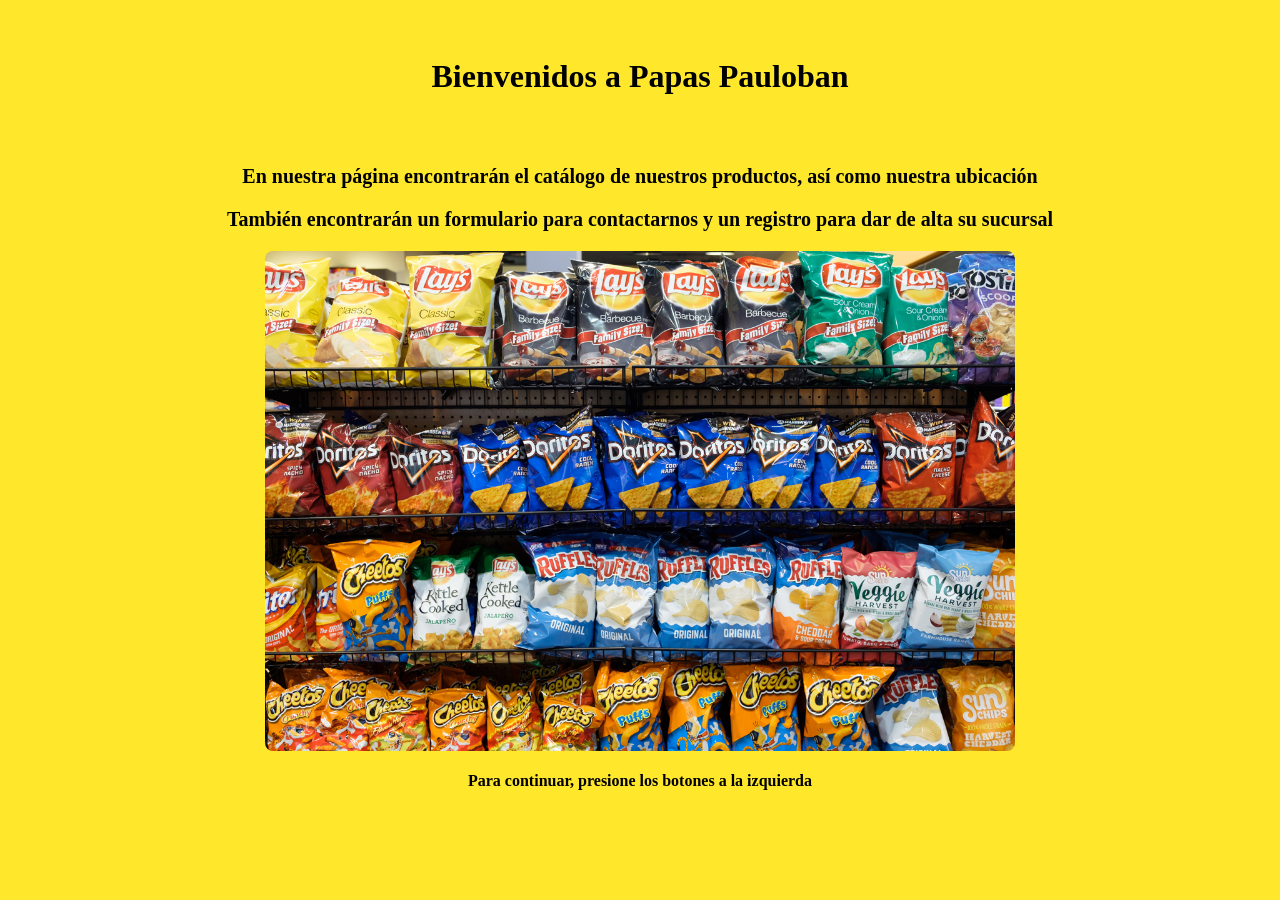
<file: bienvenida.html>
<html>
  <head>
    <link href="style.css" rel="stylesheet" type="text/css">
  </head>
  <body bgcolor="#FFE82B">
    <center>
      <br>
		  <p class="encabezado_02">Bienvenidos a Papas Pauloban</p>
      <br>
      <p class="encabezado_03">En nuestra página encontrarán el catálogo de nuestros productos, así como nuestra ubicación</p>
      <p class="encabezado_03">También encontrarán un formulario para contactarnos y un registro para dar de alta su sucursal</p>
      <img id="papas" src="papas_juntas.jpg" width="750" height="500">
      <h4>Para continuar, presione los botones a la izquierda</h4>
    </center>
  </body>
</html>
</file>
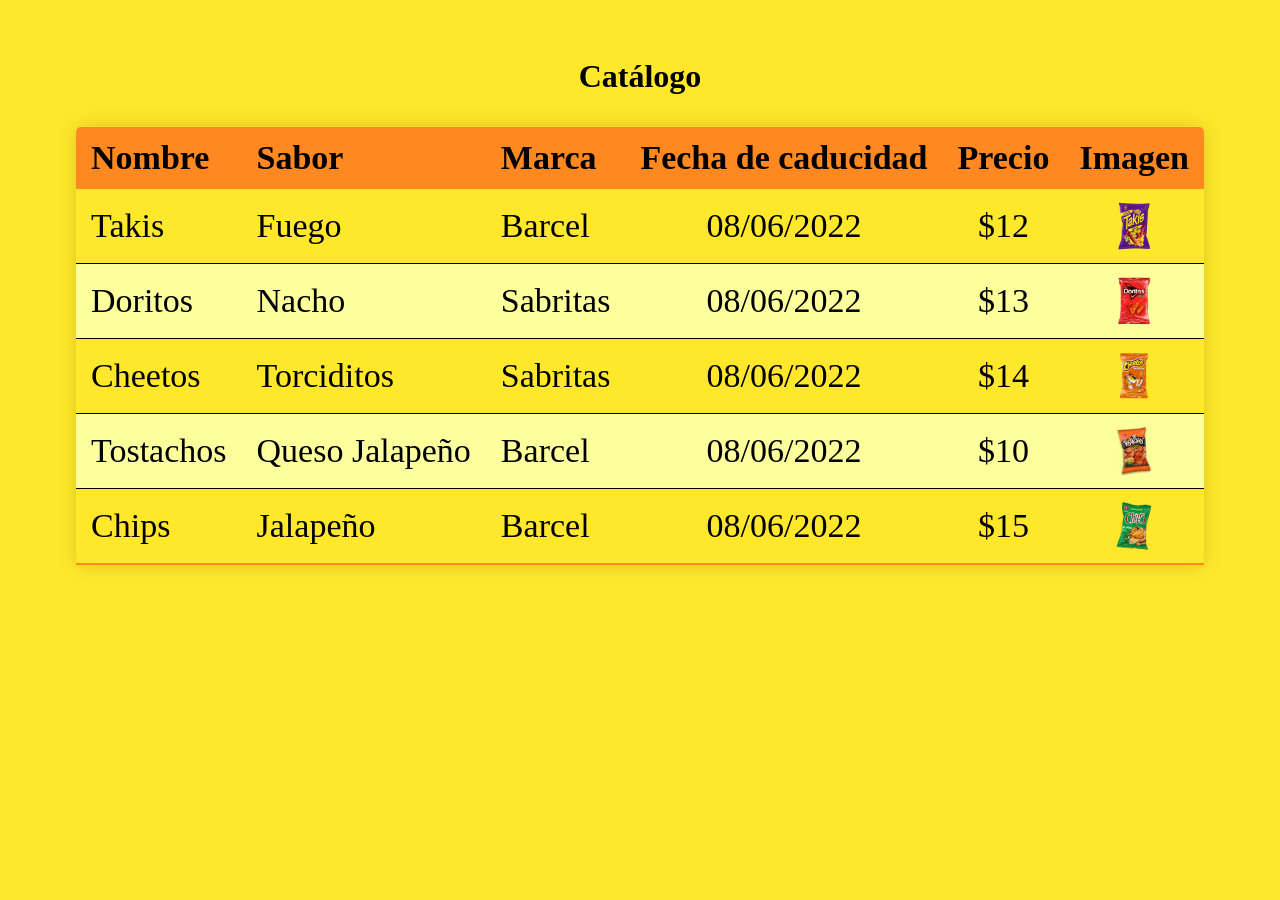
<file: catalogo.html>
<html>
  <head>
    <link href="style.css" rel="stylesheet" type="text/css">
  </head>
  <body bgcolor="#FFE82B"><center>
    <br>
    <p class="encabezado_02">Catálogo</p>
    <table class="tabla-cat">
      <thead>
        <tr>
          <td><b>Nombre</b></td>
          <td><b>Sabor</b></td>
          <td><b>Marca</b></td>
          <td align="center"><b>Fecha de caducidad</b></td>
          <td><b>Precio</b></td>
          <td><b>Imagen</b></td>
        </tr>
      </thead>
      <tbody>
        <tr>
          <td>Takis</td>
          <td>Fuego</td>
          <td>Barcel</td>
          <td align="center">08/06/2022</td>
          <td align="center">$12</td>
          <td align="center"><img src="papas_takis.png" width="50" height="50"></td>
        </tr>
        <tr class="active-row">
          <td>Doritos</td>
          <td>Nacho</td>
          <td>Sabritas</td>
          <td align="center">08/06/2022</td>
          <td align="center">$13</td>
          <td align="center"><img src="papas_doritos.png" width="50" height="50"></td>
        </tr>
        <tr>
          <td>Cheetos</td>
          <td>Torciditos</td>
          <td>Sabritas</td>
          <td align="center">08/06/2022</td>
          <td align="center">$14</td>
          <td align="center"><img src="papas_cheetos.png" width="50" height="50"></td>
        </tr>
        <tr class="active-row">
          <td>Tostachos</td>
          <td>Queso Jalapeño</td>
          <td>Barcel</td>
          <td align="center">08/06/2022</td>
          <td align="center">$10</td>
          <td align="center"><img src="papas_tostachos.png" width="50" height="50"></td>
        </tr>
        <tr>
          <td>Chips</td>
          <td>Jalapeño</td>
          <td>Barcel</td>
          <td align="center">08/06/2022</td>
          <td align="center">$15</td>
          <td align="center"><img src="papas_chips.png" width="50" height="50"></td>
        </tr>
      </tbody>
    </table>
  </center></body>
</html>
</file>
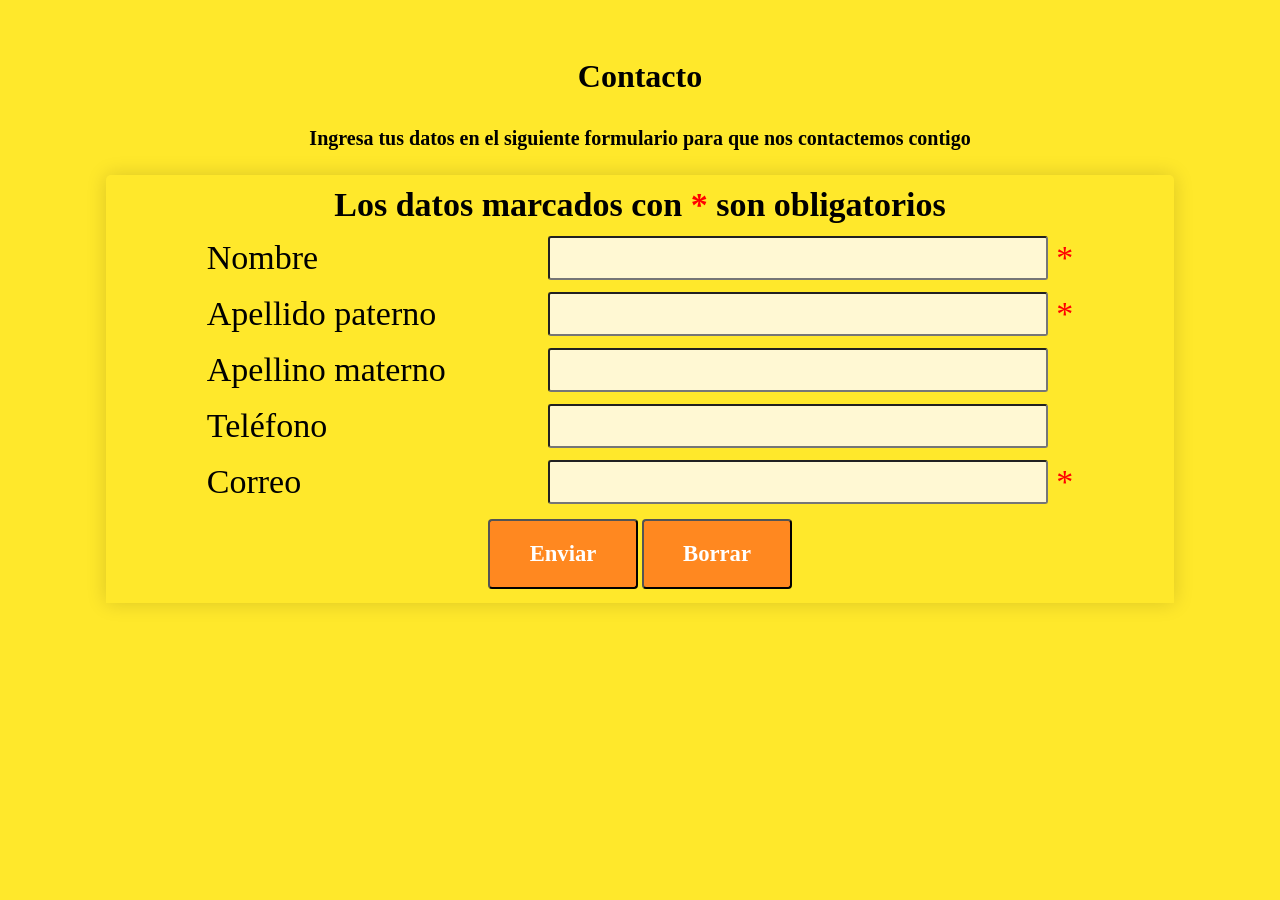
<file: contacto.html>
<html>
  <head>
    <meta charset="utf-8">
    <link href="style.css" rel="stylesheet" type="text/css">
    <script type="text/javascript" src="js_contacto.js"></script>
  </head>
  <body bgcolor="#FFE82B"><center>
    <br>
    <p class="encabezado_02">Contacto</p>
    <p class="encabezado_03">Ingresa tus datos en el siguiente formulario para que nos contactemos contigo</p>
    <table class="tabla-cont">
      <tbody>
        <form name="c_form">
          <tr>
            <td colspan="2" align="center"><b>Los datos marcados con <span style="color: red;">*</span> son obligatorios</b></td>
          </tr>
          <tr>
            <td>Nombre</td>
            <td><input name="nombre" type="text" class="campo" onclick="campo_nombre()"><span style="color: red;"> *</span></td>
          </tr>
          <tr>
            <td>Apellido paterno</td>
            <td><input name="app" type="text" class="campo" onclick="campo_app()"><span style="color: red;"> *</span></td>
          </tr>
          <tr>
            <td>Apellino materno</td>
            <td><input name="apm" type="text" class="campo"></td>
          </tr>
           <tr>
            <td>Teléfono</td>
            <td><input name="tel" type="number" class="campo"></td>
          </tr>
          <tr>
            <td>Correo</td>
            <td><input name="cor" type="text" class="campo" onclick="campo_cor()"><span style="color: red;"> *</span></td>
          </tr>
          <tr>
            <td colspan="3">
              <table align="center">
                <tr align="center">
                  <td><input type="button" name="b1" id="boton_02" value="Enviar" onclick="ejecutar()"></td>
                  <td><input type="reset" name="b2" id="boton_03" value="Borrar" onclick="borrar()"></td>
                </tr>
              </table>
            </td>
          </tr>
      </tbody>
    </table>
  </center></body>
</html>
</file>
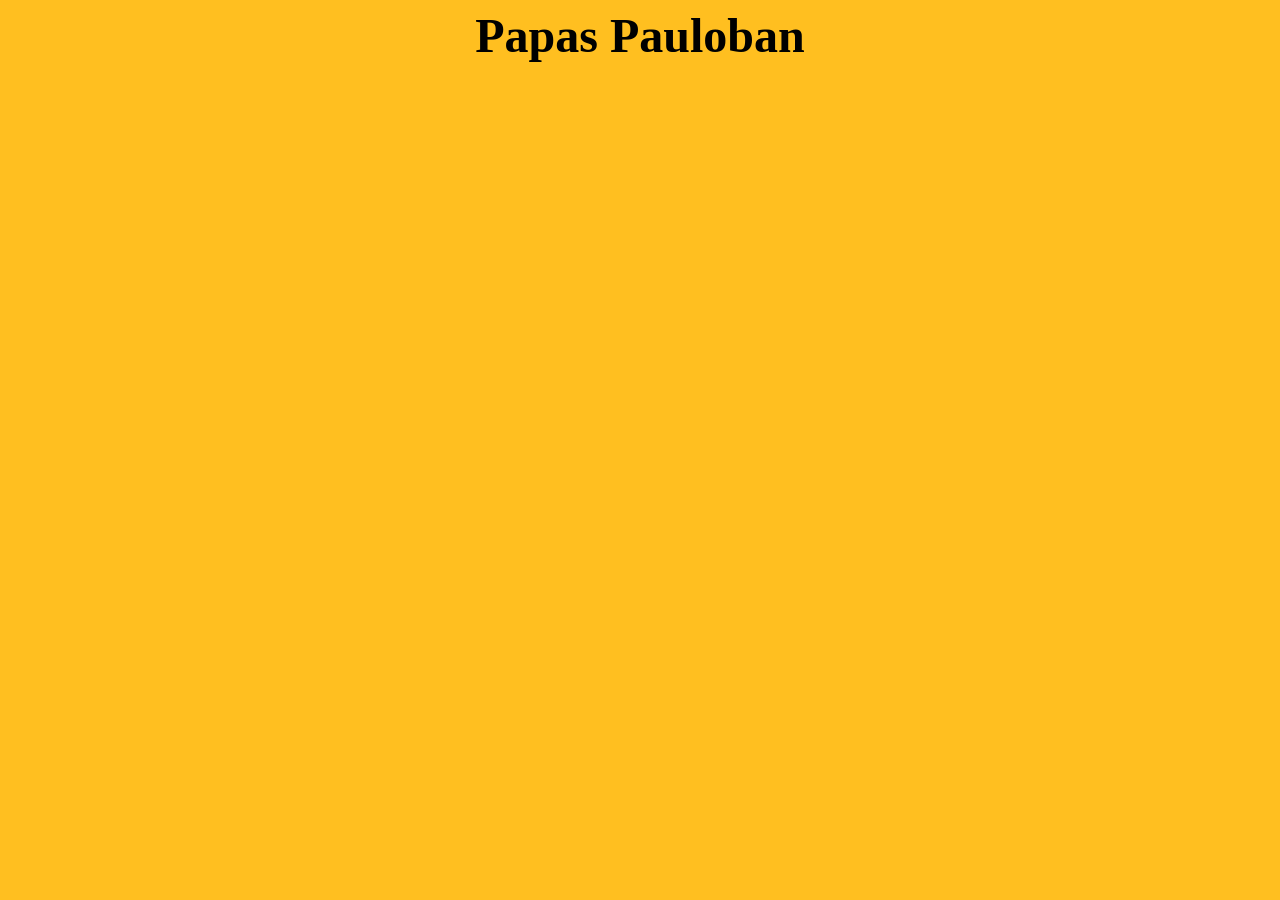
<file: encabezado.html>
<html>
	<head>
		<title>Frames</title>
		<meta charset="utf-8">
		<link rel="stylesheet" type="text/css" href="style.css">
	</head>
	<body bgcolor="#FFBF20">
    <center>
		<font color="black" size="7" face="candara"><b>Papas Pauloban</b></font>
	  </center>
  </body>
</html>
</file>
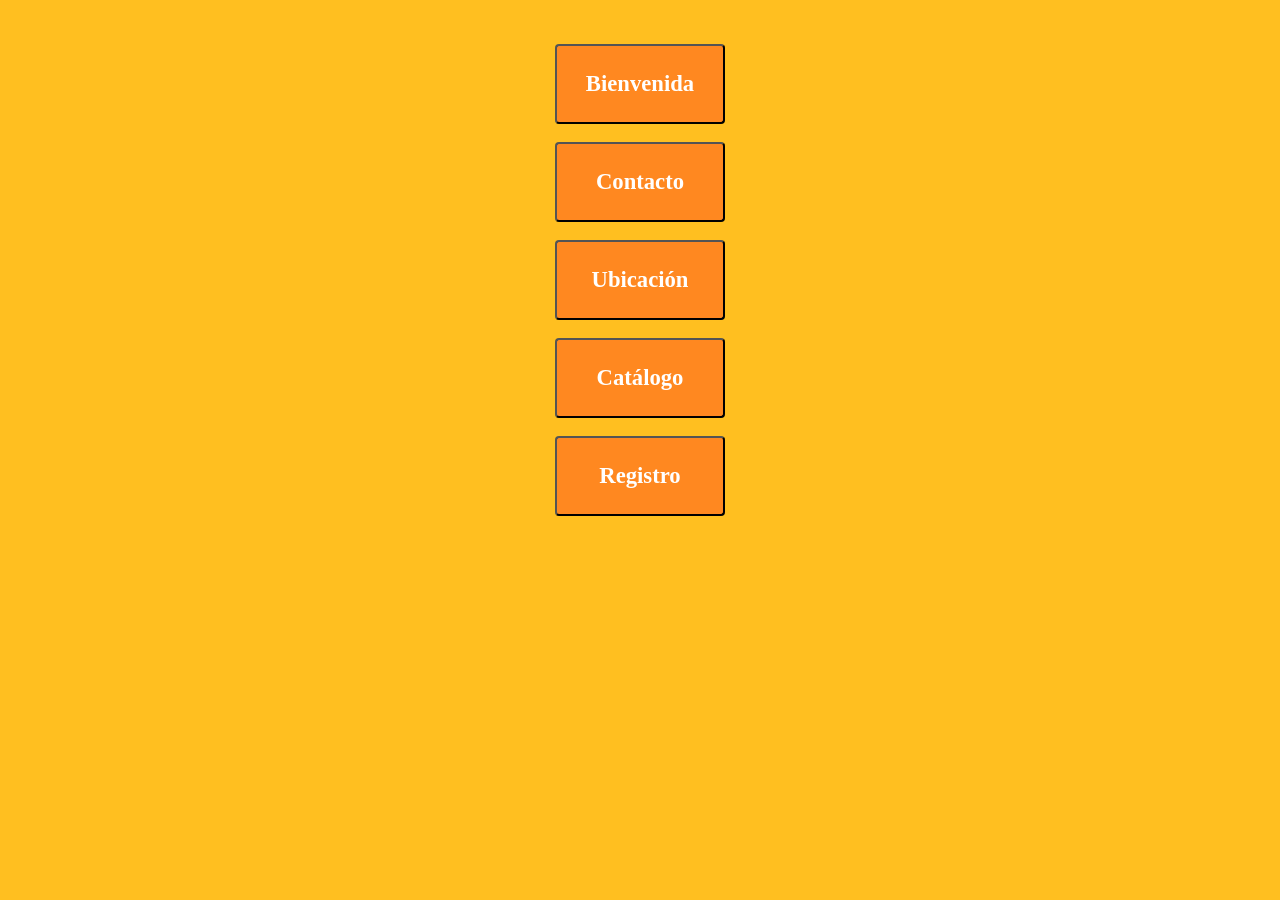
<file: menu.html>
<html>
	<head>
		<title>Frames</title>
		<meta charset="utf-8">
		<link href="logo_animales.jpg" rel="shortcut icon" type="image/jpg">
		<link href="style.css" rel="stylesheet" type="text/css">
	</head>
	<body bgcolor="#FFBF20"><center>
		<br><br>
		<a href="bienvenida.html" target="prin">
			<button class="boton_01">Bienvenida</button><br><br>
		</a>
		<a href="contacto.html" target="prin">
			<button class="boton_01">Contacto</button><br><br>
		</a>
		<a href="ubicacion.html" target="prin">
			<button class="boton_01">Ubicación</button><br><br>
		</a>
		<a href="catalogo.html" target="prin">
			<button class="boton_01">Catálogo</button><br><br>
		</a>
		<a href="registro.html" target="prin">
			<button class="boton_01">Registro</button><br><br>
		</a>
	</center></body>
</html>
</file>
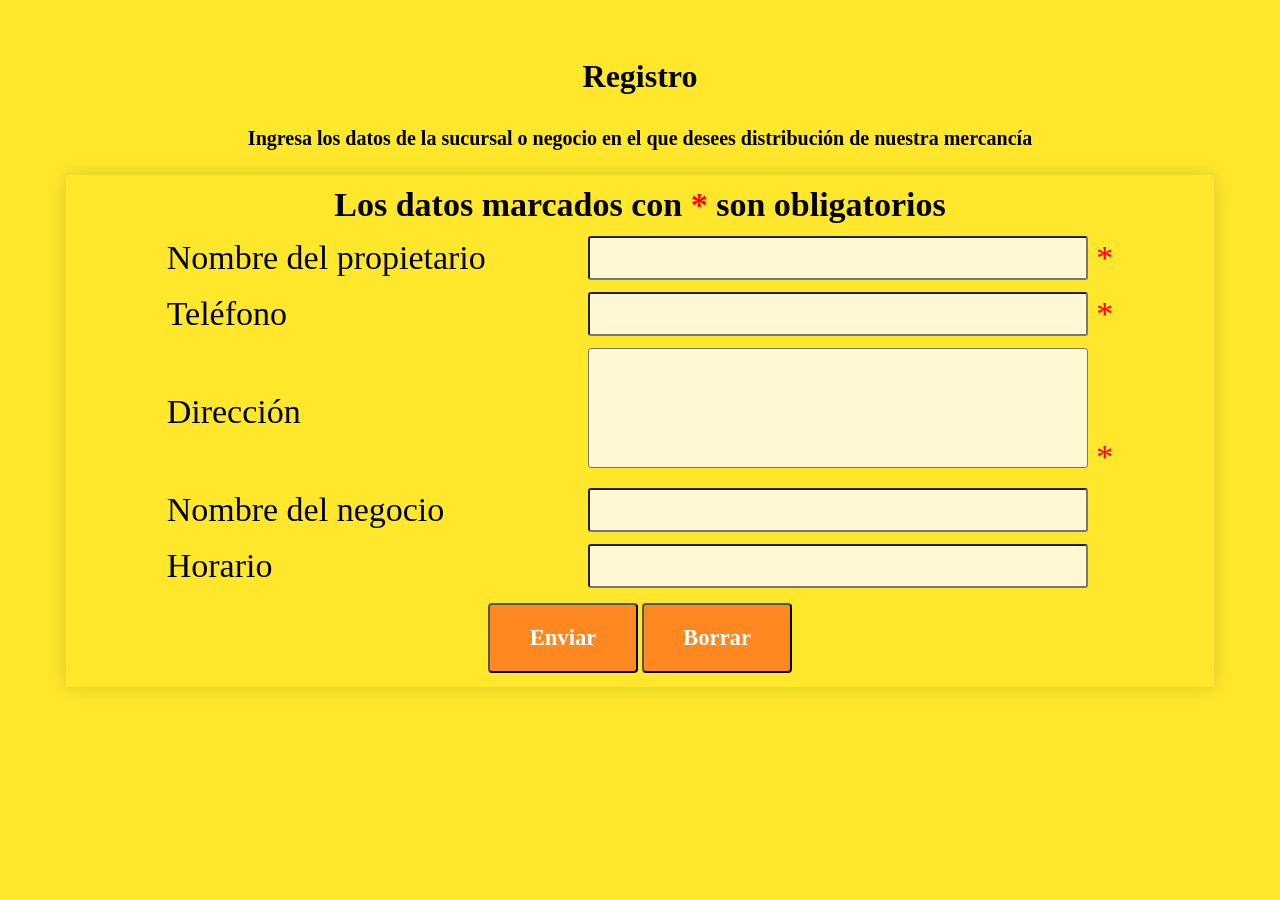
<file: registro.html>
<html>
  <head>
    <meta charset="utf-8">
    <link href="style.css" rel="stylesheet" type="text/css">
    <script type="text/javascript" src="js_registro.js"></script>
  </head>
  <body bgcolor="#FFE82B"><center>
    <br>
    <p class="encabezado_02">Registro</p>
    <p class="encabezado_03">Ingresa los datos de la sucursal o negocio en el que desees distribución de nuestra mercancía</p>
    <table class="tabla-cont">
      <tbody>
        <form name="r_form">
          <tr>
            <td colspan="2" align="center"><b>Los datos marcados con <span style="color: red;">*</span> son obligatorios</b></td>
          </tr>
          <tr>
            <td>Nombre del propietario</td>
            <td><input name="nombre_p" type="text" class="campo" onclick="campo_nombre_p()"><span style="color: red;"> *</span></td>
          </tr>
          <tr>
            <td>Teléfono</td>
            <td><input name="tel" type="number" class="campo" onclick="campo_tel()"><span style="color: red;"> *</span></td>
          </tr>
          <tr>
            <td>Dirección</td>
            <td><textarea name="dir" rows="3" class="campo" onclick="campo_dir()"></textarea><span style="color: red;"> *</span></td>
          </tr>
          <tr>
            <td>Nombre del negocio</td>
            <td><input name="nombre_n" type="text" class="campo"></td>
          </tr>
          <tr>
            <td>Horario</td>
            <td><input name="hor" type="text" class="campo"></td>
          </tr>
          <tr>
            <td colspan="3">
              <table align="center">
                <tr align="center">
                  <td><input type="button" name="b1" id="boton_02" value="Enviar" onclick="ejecutar()"></td>
                  <td><input type="reset" name="b2" id="boton_03" value="Borrar" onclick="borrar()"></td>
                </tr>
              </table>
            </td>
          </tr>
      </tbody>
    </table>
  </center></body>
</html>
</file>
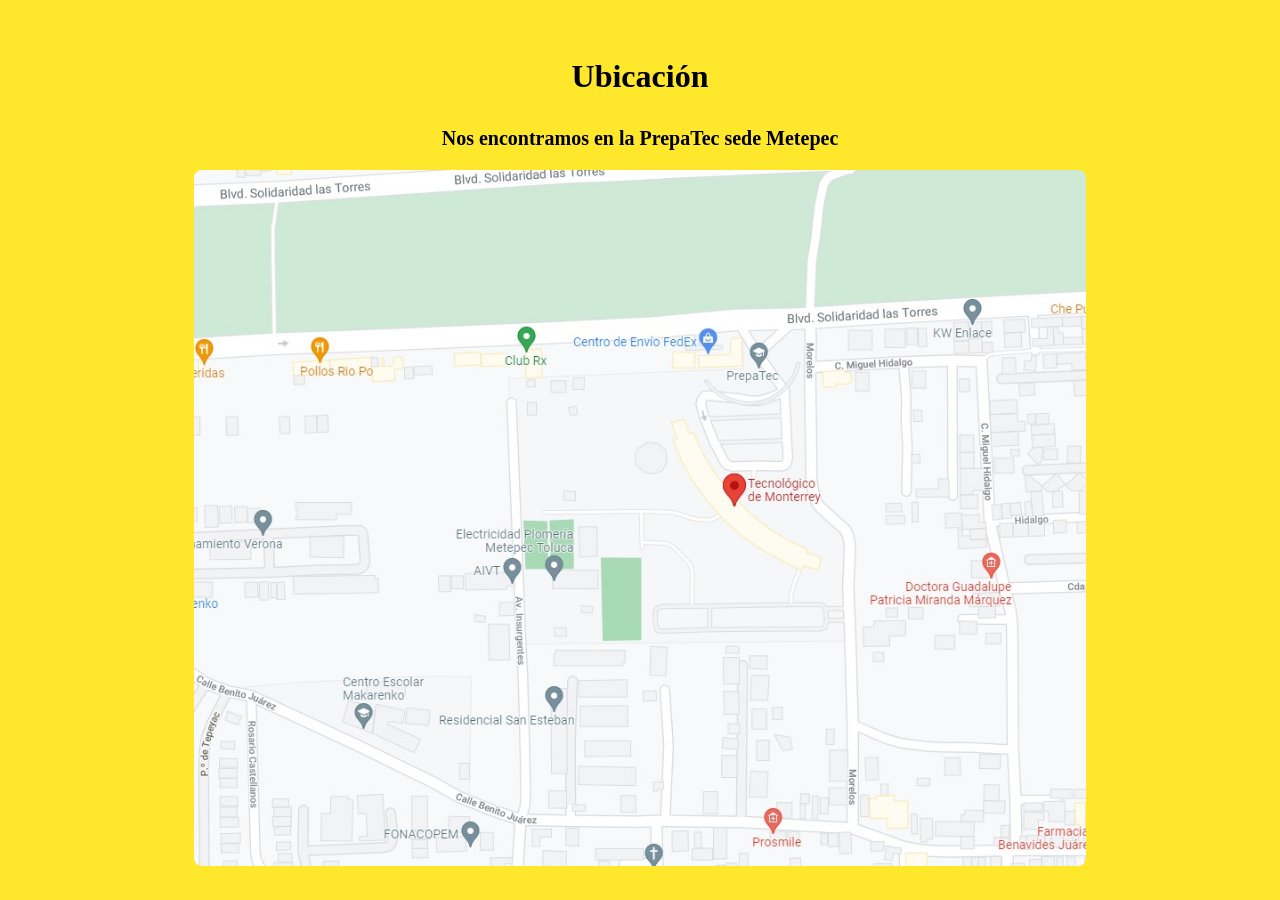
<file: ubicacion.html>
<html>
  <head>
    <meta charset="utf-8">
    <link href="style.css" rel="stylesheet" type="text/css">
  </head>
  <body bgcolor="#FFE82B"><center>
    <br>
    <p class="encabezado_02">Ubicación</p>
    <p class="encabezado_03">Nos encontramos en la PrepaTec sede Metepec</p>
    <img id="papas" src="ubicacion.jpg" width="892" height="696">
  </center></body>
</html>
</file>
<file: style.css>
.encabezado_01{
  color: black;
	font-size: 40pt;
	font-weight: bold;
	font-family: candara;
	width: 80%;
}

.encabezado_02{
  color: black;
	font-size: 24pt;
	font-weight: bold;
	font-family: candara;
	width: 80%;
}

.encabezado_03{
  color: black;
	font-size: 15pt;
	font-weight: bold;
	font-family: candara;
	width: 80%;
}

.tabla-cat{
  font-family: candara;
  border-collapse: collapse;
  color: black;
  margin: 25px 0;
  font-size: 0.9cm;
  min-width: 400px;
  border-radius: 5px 5px 0 0;
  overflow: hidden;
  box-shadow: 0 0 20px rgba(0, 0, 0, 0.15)
}

.tabla-cat thead tr{
  background-color: #ff8820;
  color: black;
  text-align: left;
}

.tabla-cat td{
  padding: 12px 15px;
}

.tabla-cat tbody tr{
  border-bottom: 1px solid black;
}

.tabla-cat tbody tr:nth-of-type(even){
  background-color: #fdff9c;
}

.tabla-cat tbody tr:last-of-type{
  border-bottom: 2px solid #ff8820;
}

/*.tabla-cat tbody tr.active-row{
  font-weight: bold;
  color: #ff8820;
}*/

.tabla-quien{
  font-family: candara;
  border-collapse: collapse;
  color: black;
  margin: 25px 0;
  font-size: 0.9cm;
  min-width: 100px;
  border-radius: 5px 5px 0 0;
  overflow: hidden;
  box-shadow: 0 0 20px rgba(0, 0, 0, 0.15)
}

.tabla-quien td{
  padding: 12px 15px;
}

.tabla-quien tbody tr{
  border-bottom: 1px solid black;
}

.tabla-quien tbody tr:nth-of-type(even){
  background-color: #fdff9c;
}

.tabla-quien tbody tr:last-of-type{
  border-bottom: 2px solid #ff8820;
}

.tabla-quien tbody tr:first-of-type{
  border-top: 2px solid #ff8820;
}

.tabla-quien tbody tr.active-row{
  font-weight: bold;
  color: #ff8820;
}

.tabla-cont{
  font-family: candara;
  text-align: left;
  border-collapse: separate;
  border-spacing: 100px 10px;
  color: black;
  margin: 25px 0;
  font-size: 0.9cm;
  min-width: 100px;
  border-radius: 5px 5px 0 0;
  overflow: hidden;
  box-shadow: 0 0 20px rgba(0, 0, 0, 0.15)
}

.boton_01{
  font-family: candara;
  font-size: 0.6cm;
  color: white;
  font-weight: bold;
  background-color: #ff8820;
  border-radius: 4px;
  box-shadow: inset 0 0 0 0 #fff820;
  transition: ease-out 0.3s;
  width: 170px;
  height: 80px;
  outline: none;
}

.boton_01:hover{
  box-shadow: inset 170px 0 0 0 #fff820;
  color: black;
  cursor: pointer;
}

.campo{
  font-size: 0.9cm;
  font-family: candara;
  font-weight: bold;
  color: black;
  background: rgb(255, 248, 211);
  border-radius: 3px;
  resize: none;
  width: 500px;
  border: 10;
}

#papas{
  border-radius: 8px;
  max-width: 80%;
  height: auto;
}

#papas2{
  border-radius: 8px;
  display: block;
  width: 100%;
  height: auto;
}

#papas3{
  border-radius: 8px;
  width: 100%;
  height: auto;
}

#boton_02{
  font-family: candara;
  font-size: 0.6cm;
  font-weight: bold;
  color: white;
  background-color: #ff8820;
  border-radius: 4px;
  box-shadow: inset 0 0 0 0 #00e946;
  transition: ease-out 0.2s;
  width: 150px;
  height: 70px;
  outline: none;
}

#boton_02:hover{
  box-shadow: inset 150px 0 0 0 #00e946;
  color: black;
  cursor: pointer;
}

#boton_03{
  font-family: candara;
  font-size: 0.6cm;
  font-weight: bold;
  color: white;
  background-color: #ff8820;
  border-radius: 4px;
  box-shadow: inset 0 0 0 0 #ff3131;
  transition: ease-out 0.2s;
  width: 150px;
  height: 70px;
  outline: none;
}

#boton_03:hover{
  box-shadow: inset 150px 0 0 0 #ff3131;
  color: black;
  cursor: pointer;
}

.container{
  position: relative;
  width: 50%;
}

.overlay{
  position: absolute;
  top: 0;
  bottom: 0;
  left: 0;
  right: 0;
  height: 100%;
  width: 100%;
  opacity: 0;
  transition: .5s ease;
  background-color: #FFE82B;
}

.container:hover .overlay {
  opacity: 1;
}

.text{
  position: absolute;
  top: 50%;
  left: 50%;
  transform: translate(-50%, -230px);
}

#pades{
  transform: none
}
</file>
